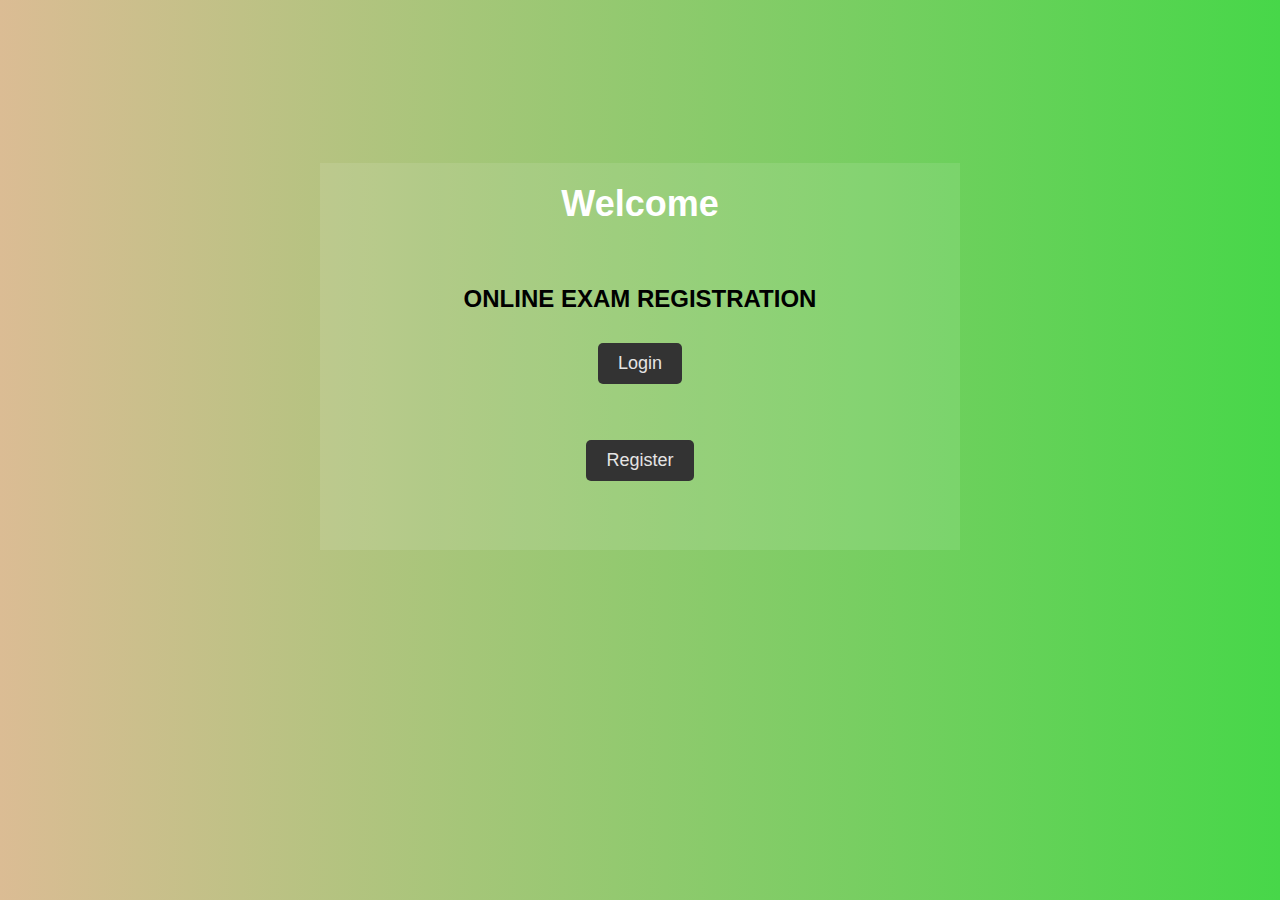
<file: index.html>
<!DOCTYPE html>
<html>
<head>
	<title>Home Page</title>
    <link rel="stylesheet" href="./index.css">
	
</head>
<body>
    <div class="main-container">
	<header>
		<h1>Welcome</h1>
	</header>

	<div class="container">
		<h2>ONLINE EXAM REGISTRATION</h2>	
		<a href="./login.html" class="btn">Login</a><br><br><br>
		<a href="./register.html" class="btn">Register</a>
	</div>
    </div>
</body>
</html>
</file>
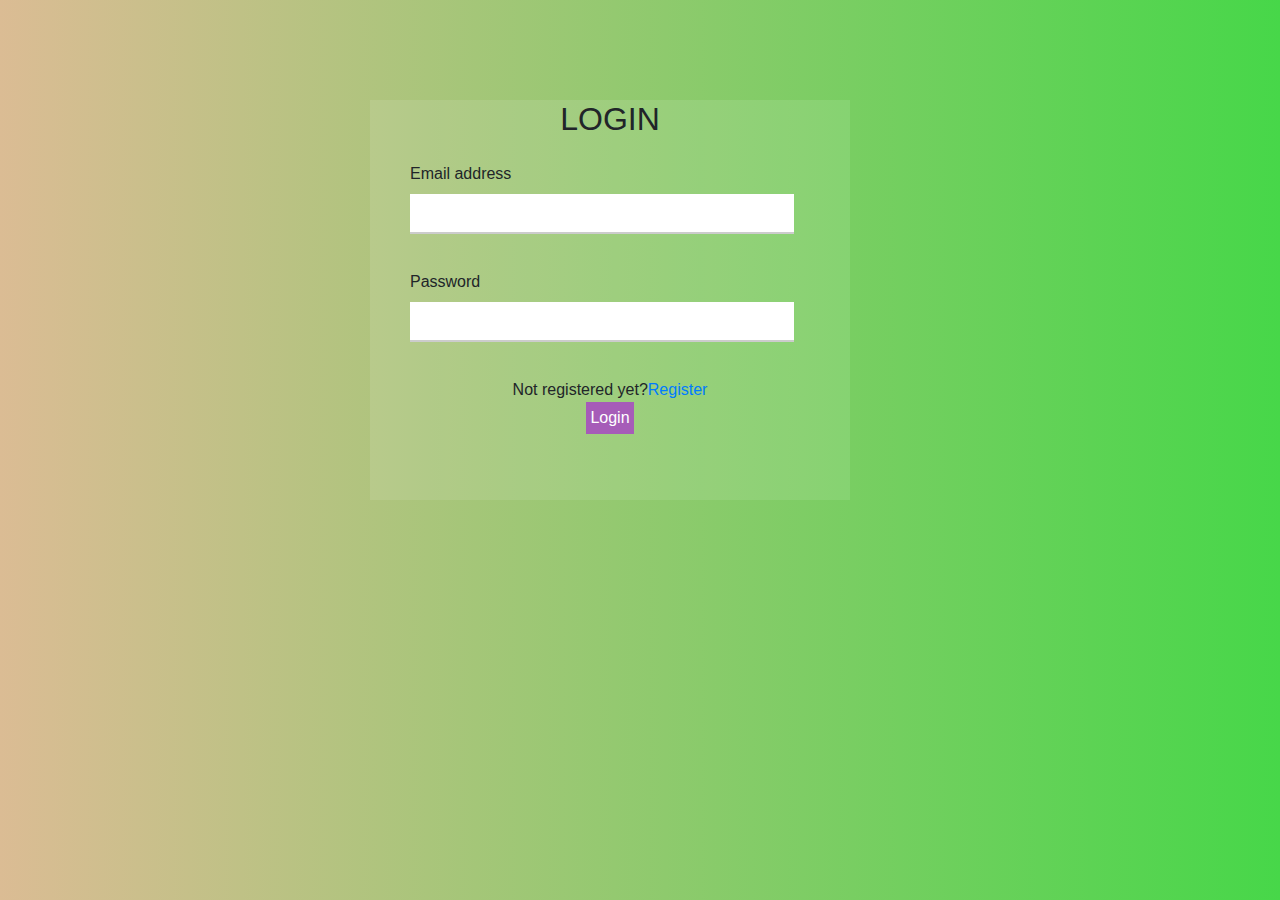
<file: login.html>
<!DOCTYPE html>
<html>
<head>
	<title>Login Page</title>
    
	<!-- Bootstrap CSS -->
	<link rel="stylesheet" href="https://maxcdn.bootstrapcdn.com/bootstrap/4.0.0/css/bootstrap.min.css">
    <link rel="stylesheet" href="./login.css">
	<!-- Custom CSS -->
	
</head>
<body>
	<div class="container">
		<div class="row justify-content-center">
			<div class="col-md-6">
				<form action="#" method="POST">
					<h2 class="text-center mb-4">LOGIN</h2>
					<div class="form-group">
						<label class="offset-1" for="email">Email address</label>
						<input type="email" class="form-control offset-1 " id="email"  style="width: 80%;"  name="email" required>
					</div>
					<div class="form-group">
						<label class="offset-1" for="password">Password</label>
						<input type="password" class="form-control offset-1" id="password" name="password" style="width: 80%;" required>
					</div>
					<p class="mb-0 text-center">Not registered yet?<a href="#" class="text-decoration-none register"><a href="./register.html">Register</a></a></p>
					<div class="text-center">
						<button type="submit" class="btn btn-primary">Login</button>
					</div>
					
				</form>
			</div>
		</div>
	</div>
	<!-- Bootstrap JS -->
	<script src="https://code.jquery.com/jquery-3.2.1.slim.min.js"></script>
	<script src="https://maxcdn.bootstrapcdn.com/bootstrap/4.0.0/js/bootstrap.min.js"></script>
</body>
</html>
</file>
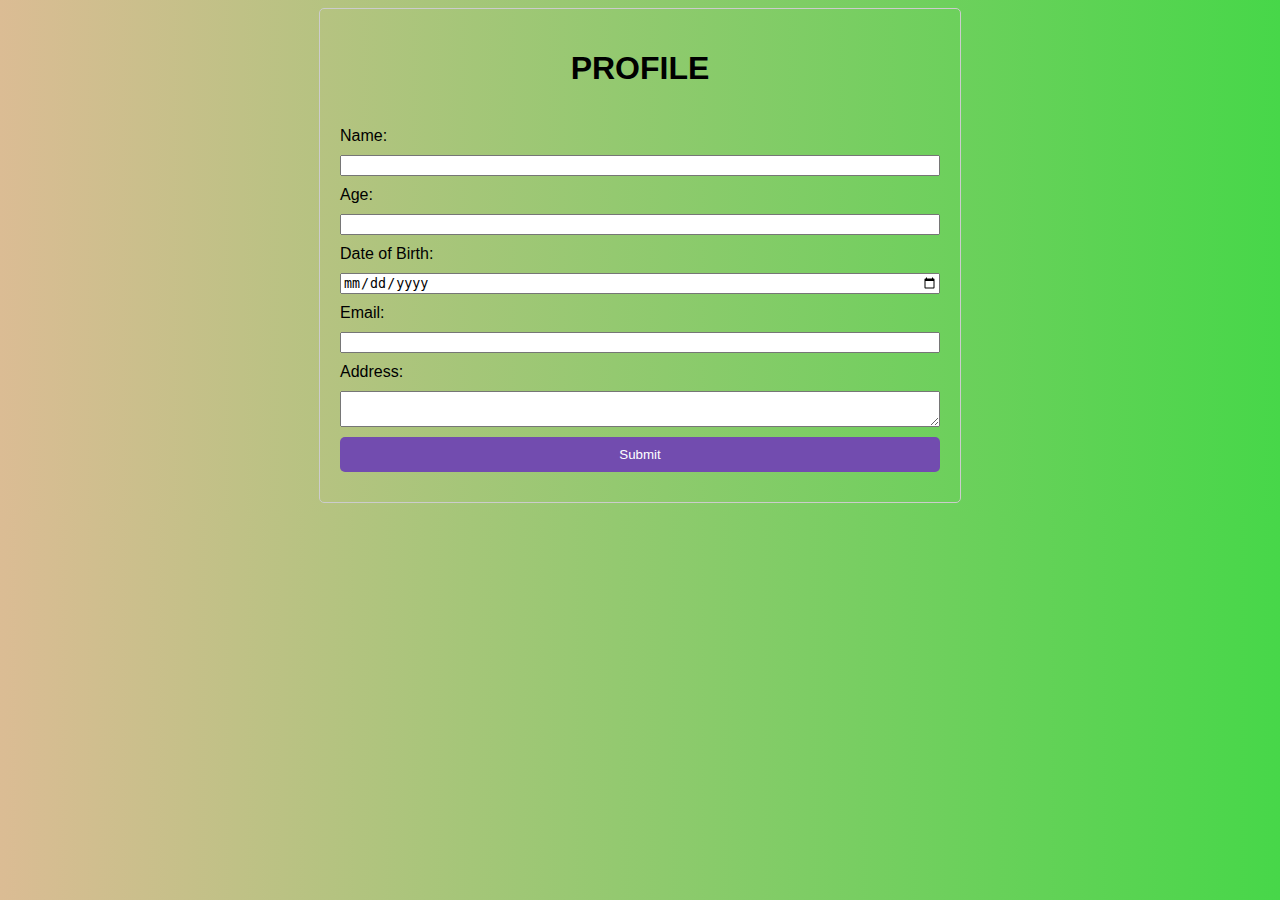
<file: profile.html>
<!DOCTYPE html>
<html>
  <head>
    <title>Profile form</title>
    <link rel="stylesheet" href="./Profile.css">
 </head>
  <body>
    <form>
      <h1>PROFILE</h1><BR>
      <label for="name">Name:</label>
      <input type="text" id="name" name="name" required>

      <label for="age">Age:</label>
      <input type="number" id="age" name="age" required>

      <label for="dob">Date of Birth:</label>
      <input type="date" id="dob" name="dob" required>

      <label for="email">Email:</label>
      <input type="email" id="email" name="email" required>

      <label for="address">Address:</label>
      <textarea id="address" name="address" required></textarea>

      <input type="submit" value="Submit">
    </form>
  </body>
</html>
</file>
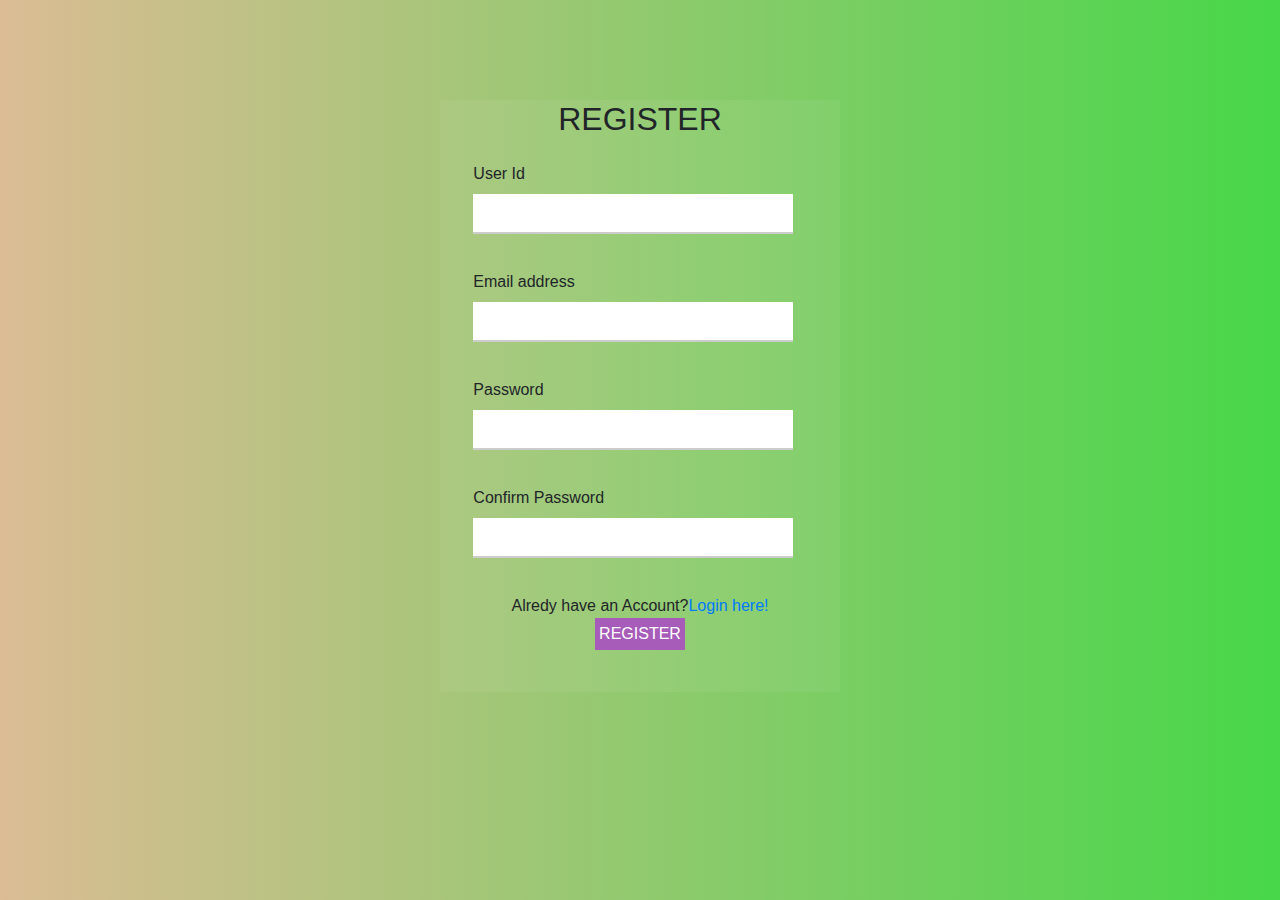
<file: register.html>
<!DOCTYPE html>
<html>
<head>
	<title>Register Page</title>
    
	<!-- Bootstrap CSS -->
	<link rel="stylesheet" href="https://maxcdn.bootstrapcdn.com/bootstrap/4.0.0/css/bootstrap.min.css">
    <link rel="stylesheet" href="./register.css">
	<!-- Custom CSS -->
	
</head>
<body>
	<div class="container">
		
			
			
				<form action="#" method="post">
					<h2 class="text-center mb-4">REGISTER</h2>
					<div class="form-group">
						<label class="offset-1" for="user id">User Id</label>
						<input type="user id" class="form-control offset-1" id="user id" style="width: 80%;" name="user id" required>
					</div>
					<div class="form-group">
						<label class="offset-1"for="email">Email address</label>
						<input type="email" class="form-control offset-1" id="email" style="width: 80%;"  name="email" required>
					</div>
					<div class="form-group">
						<label class="offset-1"for="password">Password</label>
						<input type="password" class="form-control offset-1" id="password" style="width: 80%;"  name="password" required>
					</div>
					<div class="form-group"> 
						<label class="offset-1"for=" password">Confirm Password</label>
						<input type="password" class="form-control offset-1" id="confirm-Password"style="width: 80%;"  name="confirm password" required>
					</div>
					<p class="mb-0 text-center">Alredy have an Account?<a href="#" class="text-decoration-none">Login here!</a></p>
					<div class="text-center">
						<input type="submit" class="btn btn-primary" onclick="validatePassword()" value="REGISTER"><a href="./login.html" class="login"></a>
					</div>
					
				</form>
				
			</div>
		
	</div>
	<!-- Bootstrap JS -->
	<script src="https://code.jquery.com/jquery-3.2.1.slim.min.js"></script>
	<script src="https://maxcdn.bootstrapcdn.com/bootstrap/4.0.0/js/bootstrap.min.js"></script>
	<script src="register.js"></script>
</body>
</html>
</file>
<file: index.css>
body {
    margin: 0;
    padding: 0;
    font-family: Arial, sans-serif;
}

header {
   
    color: #fff;
    padding: 20px;
    text-align: center;
}

h1 {
    margin: 0;
    font-size: 36px;
}

.container {
   
    margin: 0 auto;
    padding: 20px;
    text-align: center;
}

.btn {
    display: inline-block;
    padding: 10px 20px;
    background-color: #333;
    color: #e5e4e4;
    text-decoration: none;
    border-radius: 5px;
    margin: 10px;
    font-size: 18px;
    transition: background-color 0.3s ease;
}

.btn:hover {
    background-color: #444;
}
body{
    background: linear-gradient(to right,#dbbc94,#47d749);
}
.btn1{
    background-color: #fff;
}

.main-container{
    width: 510px;
    height: 387px;
    background: rgba(255,255,255,0.1);
    margin-top: 126px;
    margin: auto;
    width: 50%;
    margin-top:163px
}
</file>
<file: login.css>
body {
	background: linear-gradient(to right,#dbbc94,#47d749);
}

.login-page {
	width: 360px;
	padding: 8% 0 0;
	margin: auto;
}

.form {
	position: relative;
	z-index: 1;
	background: #FFFFFF;
	max-width: 360px;
	margin: 0 auto 100px;
	padding: 45px;
	text-align: center;
	box-shadow: 0 0 20px 0px rgba(0, 0, 0, 0.2), 0 5px 5px 0px rgba(0, 0, 0, 0.24);
}

.form input {
	font-family: "Roboto", sans-serif;
	outline: 0;
	background: #f2f2f2;
	width: 100%;
	border: 0;
	margin: 0 0 15px;
	padding: 15px;
	box-sizing: border-box;
	font-size: 14px;
}

.form button {
	font-family: "Roboto", sans-serif;
	text-transform: uppercase;
	outline: 0;
	background: #8b4caf;
	width: 100%;
	border: 0;
	padding: 15px;
	color: #FFFFFF;
	font-size: 14px;
	-webkit-transition: all 0.3 ease;
	transition: all 0.3 ease;
	cursor: pointer;
}

.form button:hover,.form button:active,.form button:focus {
	background: #43A047;
}

.message {
	margin: 15px 0 0;
	color: #b3b3b3;
	font-size: 12px;
}

.message a {
	color: #4CAF50;
	text-decoration: none;
}
.container {
    margin-top: 100px;
    margin-bottom: 100px;
}
.form-control {
    padding: 7px;
    margin-bottom: 20px;
    border-radius: 0;
    border: none;
    border-bottom: 2px solid #ccc;
    box-shadow: none;
}
.form-control:focus {
    border-color: #5cb85c;
    box-shadow: none;
}
.btn-primary {
    padding: 4px;
    border-radius: 0;
    border: none;
    background-color: #a65cb8;
}
.btn-primary:hover {
    background-color: #4cae4c;
}
.error {
    color: red;
} 
form{
	width: 30rem;
	height: 25rem;
	display: flex;
	flex-direction: column;
	background-color: rgba(255,255,255,0.1);
	border-bottom: 0 8px 32px 0 rgba(31,38,135,.37);
}
.register{
	color: #FFFFFF;
	text-decoration: none;
}
</file>
<file: Profile.css>
body {
  font-family: Arial, sans-serif;
}

form {
  margin: 0 auto;
  max-width: 600px;
  padding: 20px;
  border: 1px solid #ccc;
  border-radius: 5px;
}

h1 {
  text-align: center;
}

label,
input,
textarea {
  display: block;
  margin-bottom: 10px;
  width: 100%;
  box-sizing: border-box;
}

input[type="submit"] {
  background-color: #724caf;
  color: white;
  padding: 10px 15px;
  border: none;
  border-radius: 5px;
  cursor: pointer;
}

input[type="submit"]:hover {
  background-color: #3e8e41;
}
body {
background: linear-gradient(to right,#dbbc94,#47d749);
}
</file>
<file: register.css>
body {
    background: linear-gradient(to right,#dbbc94,#47d749);
}
.login-page {
	width: 360px;
	
	margin: auto;
}
.container{
	margin-left:auto;
	margin-right:auto;

}

.form {
	position: relative;
	z-index: 1;
	background: #FFFFFF;
	max-width: 360px;
	margin: 0 auto 100px;
	padding: 45px;
	text-align: center;
	box-shadow: 0 0 20px 0px rgba(0, 0, 0, 0.2), 0 5px 5px 0px rgba(0, 0, 0, 0.24);
}

.form input {
	font-family: "Roboto", sans-serif;
	outline: 0;
	background: #f2f2f2;
	width: 100%;
	border: 0;
	margin: 0 0 15px;
	padding: 15px;
	box-sizing: border-box;
	font-size: 14px;
}

.form button {
	font-family: "Roboto", sans-serif;
	text-transform: uppercase;
	outline: 0;
	background: #8b4caf;
	width: 100%;
	border: 0;
	padding: 15px;
	color: #FFFFFF;
	font-size: 14px;
	-webkit-transition: all 0.3 ease;
	transition: all 0.3 ease;
	cursor: pointer;
}

.form button:hover,.form button:active,.form button:focus {
	background: #43A047;
}

.message {
	margin: 15px 0 0;
	color: #b3b3b3;
	font-size: 12px;
}

.message a {
	color: #4CAF50;
	text-decoration: none;
}
.container {
    margin-top: 100px;
    margin-bottom: 100px;
}
.form-control {
    padding: 7px;
    margin-bottom: 20px;
    border-radius: 0;
    border: none;
    border-bottom: 2px solid #ccc;
    box-shadow: none;
}
.form-control:focus {
    border-color: #5cb85c;
    box-shadow: none;
}
.btn-primary {
    padding: 4px;
    border-radius: 0;
    border: none;
    background-color: #a65cb8;
}
.btn-primary:hover {
    background-color: #4cae4c;
}
.error {
    color: red;
} 
form{
	width: 25rem;
	height: 37rem;
	display: flex;
	flex-direction: column;
	background-color: rgba(255,255,255,0.06);
}
	
.login{
	color: #FFFFFF;
	text-decoration: none;
}

.container{
	
	display: flex;
	justify-content: center;
	align-items: center;
}
</file>
